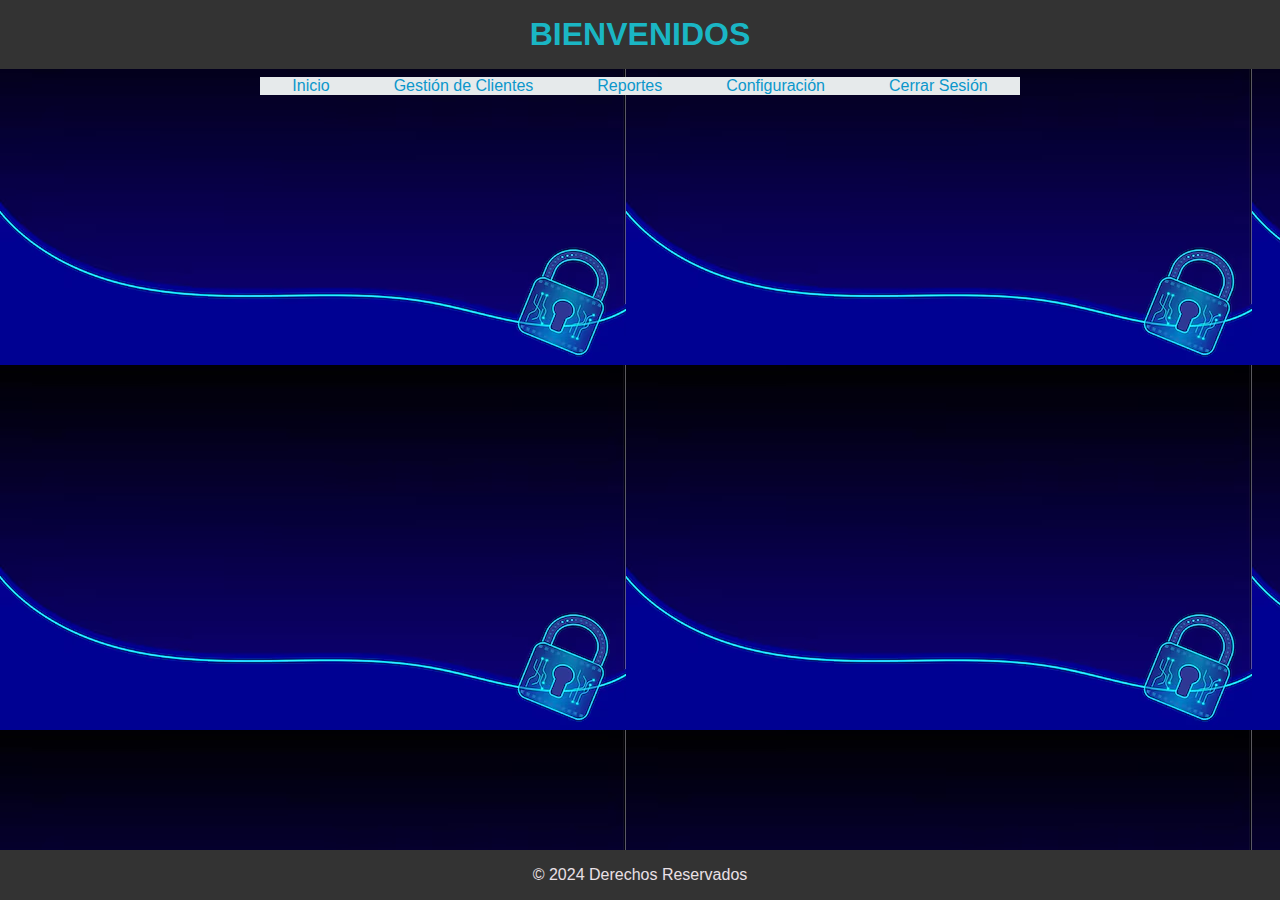
<file: index.html>
<!DOCTYPE html>
<html lang="es">
<head>
    <meta charset="UTF-8">
    <meta name="viewport" content="width=device-width, initial-scale=1.0">
    <title>Dashboard</title>
    <link rel="stylesheet" href="styles.css">
</head>
<body>
    <header class="encabezado">
        <h1>BIENVENIDOS</h1>
    </header>
    <nav class="barra-navegacion">
        <ul>
            <li><a href="inicio.html">Inicio</a></li>
            <li><a href="gestion de clientes.html">Gestión de Clientes</a></li>
            <li><a href="reportes.html">Reportes</a></li>
            <li><a href="configuracion.html">Configuración</a></li>
            <li><a href="login.html">Cerrar Sesión</a></li>
        </ul>
    </nav>
    <main class="area-central">
    
    </main>
    <footer class="pie-pagina">
        <p>&copy; 2024 Derechos Reservados</p>
    </footer>
</body>
</html>
</file>
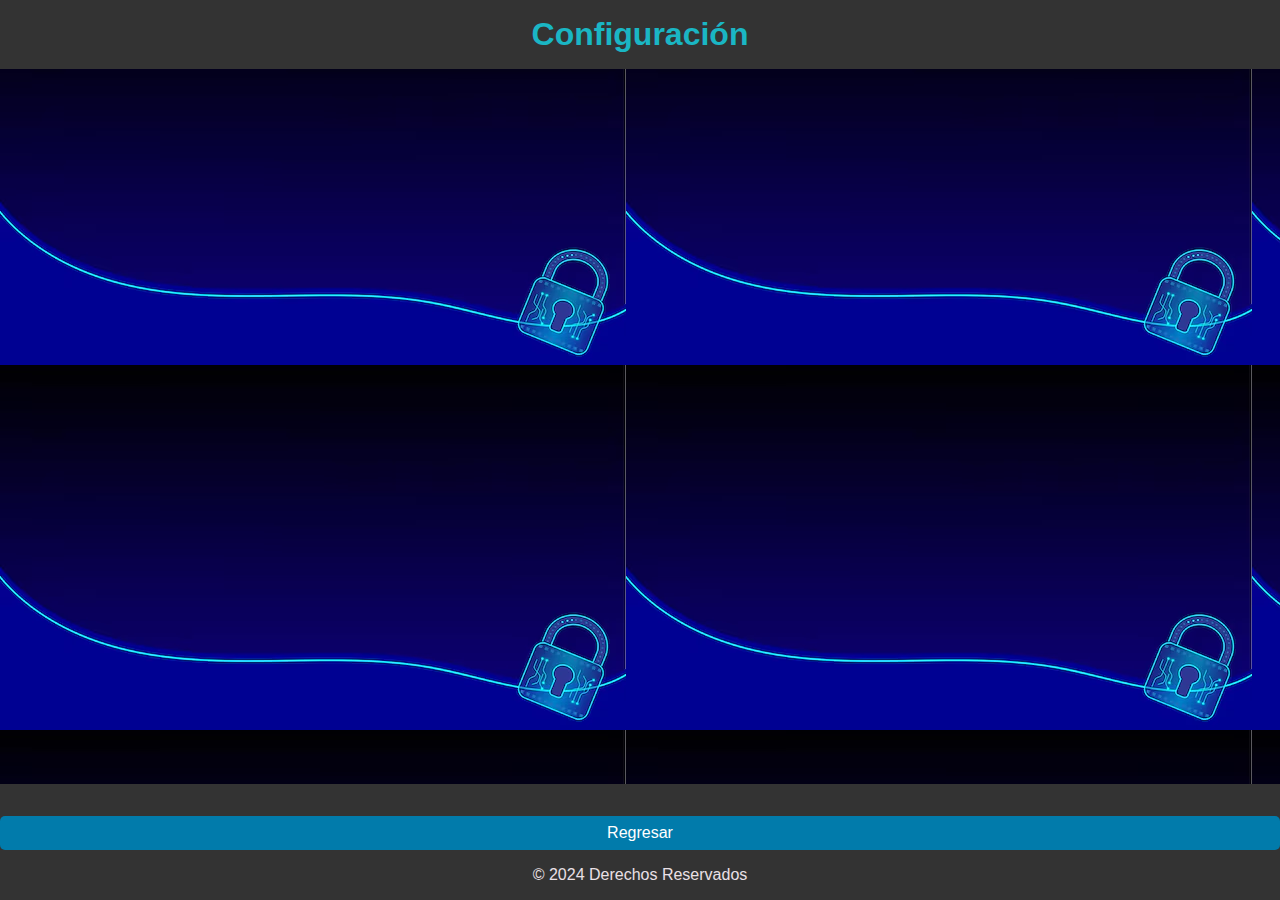
<file: configuracion.html>
<!DOCTYPE html>
<html lang="es">
<head>
    <meta charset="UTF-8">
    <meta name="viewport" content="width=device-width, initial-scale=1.0">
    <title>Configuración</title>
    <link rel="stylesheet" href="styles.css">
</head>
<body>
    <header class="encabezado">
        <h1>Configuración</h1>
    </header>
    <main class="area-central">
        <h2></h2>
    </main>
    <footer class="pie-pagina">
        <a href="index.html" class="boton-regresar">Regresar</a>
        <p>&copy; 2024 Derechos Reservados</p>
    </footer>
</body>
</html>
</file>
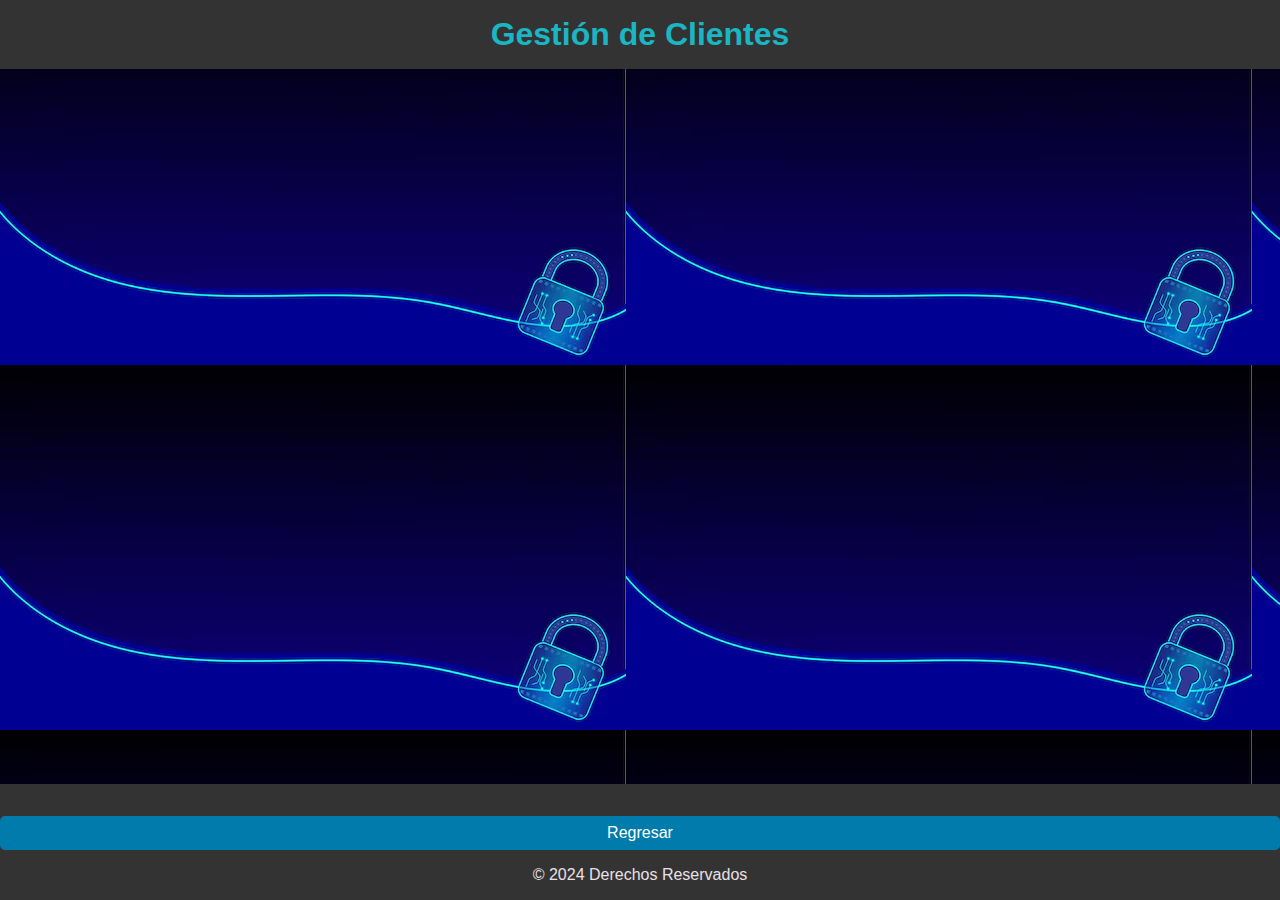
<file: gestion de clientes.html>
<!DOCTYPE html>
<html lang="es">
<head>
    <meta charset="UTF-8">
    <meta name="viewport" content="width=device-width, initial-scale=1.0">
    <title>Gestión de Clientes</title>
    <link rel="stylesheet" href="styles.css">
</head>
<body>
    <header class="encabezado">
        <h1>Gestión de Clientes</h1>
    </header>
    <main class="area-central">
        <h2></h2>
    </main>
    <footer class="pie-pagina">
        <a href="index.html" class="boton-regresar">Regresar</a>
        <p>&copy; 2024 Derechos Reservados</p>
    </footer>
</body>
</html>
</file>
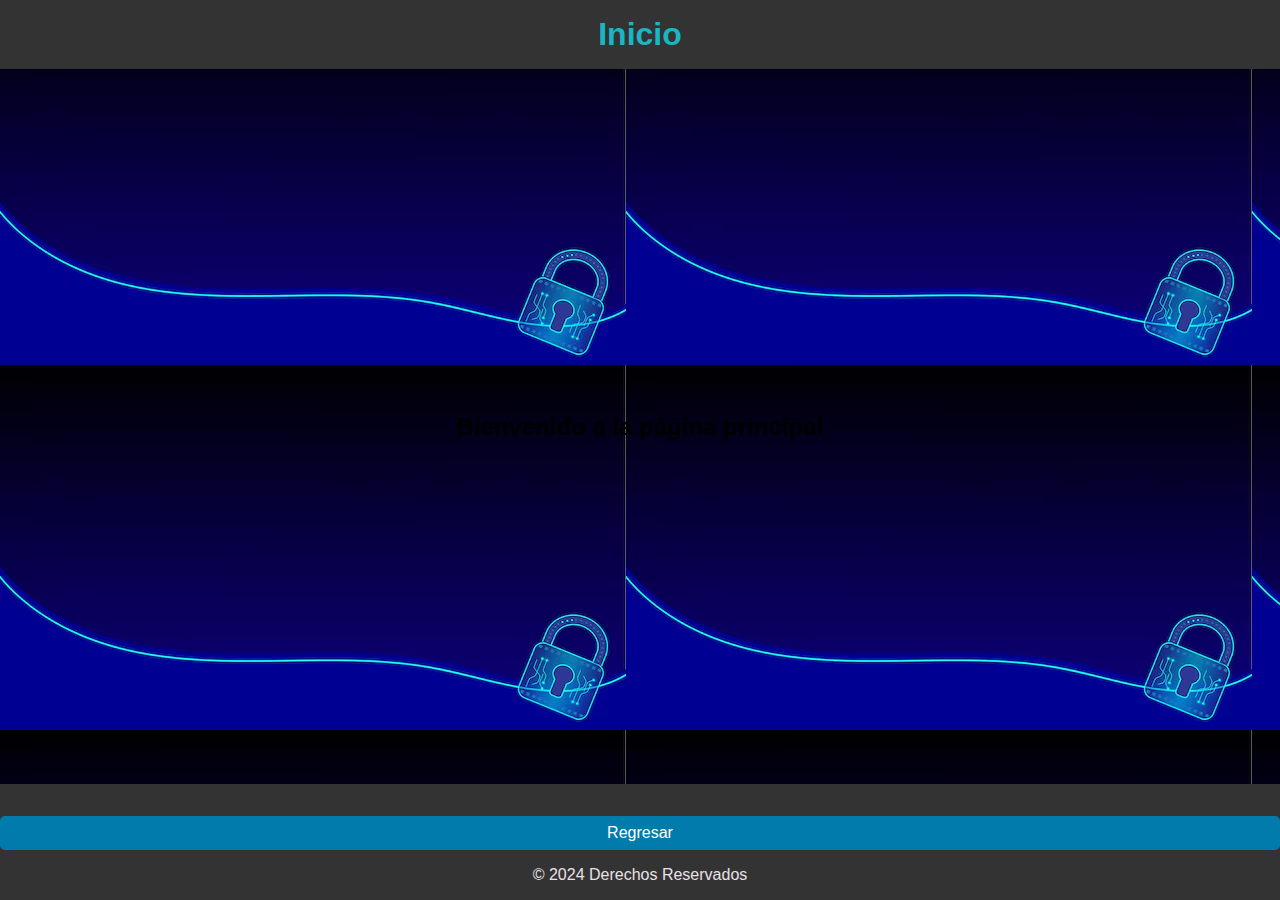
<file: inicio.html>
<!DOCTYPE html>
<html lang="es">
<head>
    <meta charset="UTF-8">
    <meta name="viewport" content="width=device-width, initial-scale=1.0">
    <title>Inicio</title>
    <link rel="stylesheet" href="styles.css">
</head>
<body>
    <header class="encabezado">
        <h1>Inicio</h1>
    </header>
    <main class="area-central">
        <h2>Bienvenido a la página principal</h2>
    </main>
    <footer class="pie-pagina">
        <a href="index.html" class="boton-regresar">Regresar</a>
        <p>&copy; 2024 Derechos Reservados</p>
    </footer>
</body>
</html>
</file>
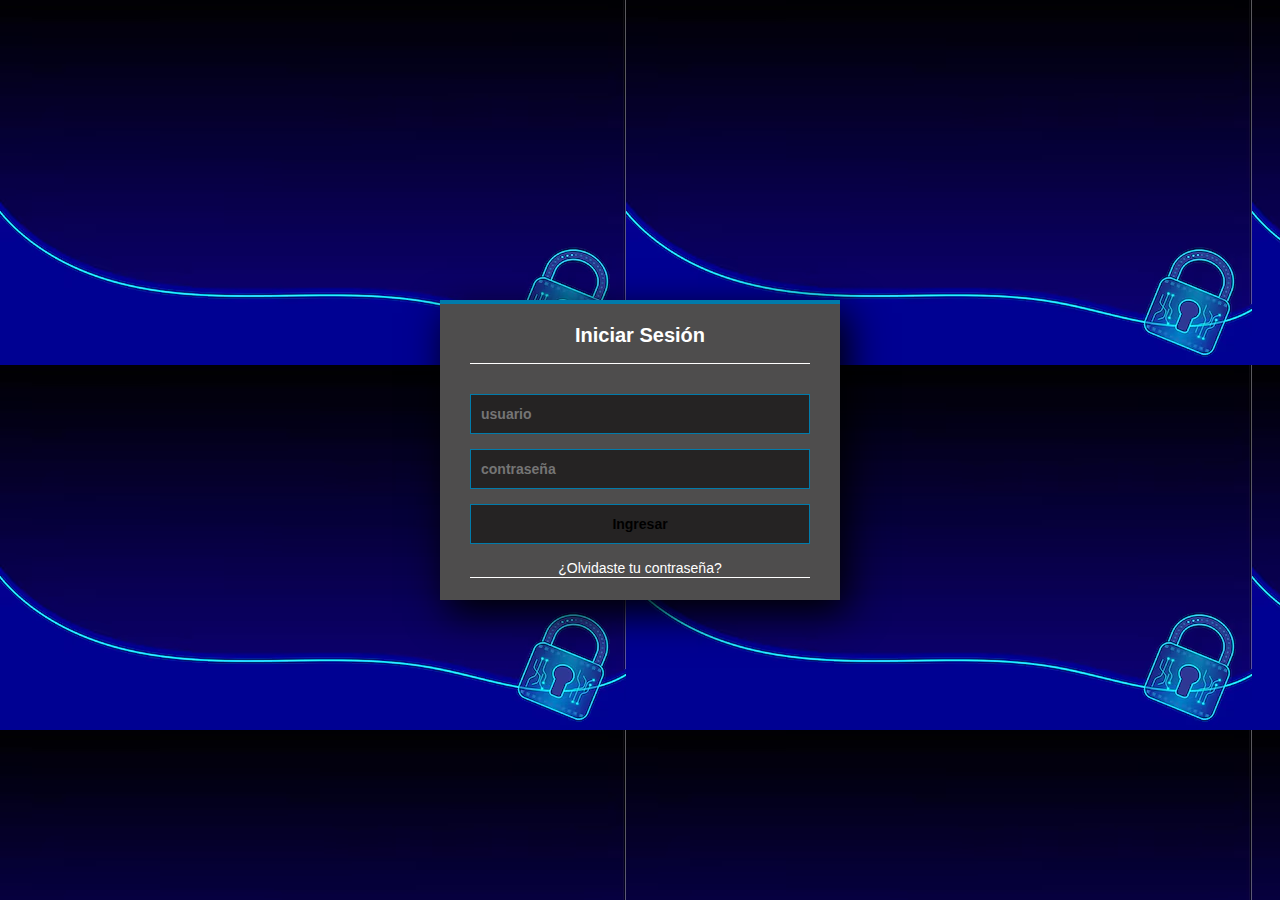
<file: login.html>
<!DOCTYPE html>
<html lang="es">
<head>
    <meta charset="UTF-8">
    <meta name="viewport" content="width=device-width, initial-scale=1.0">
    <title>Login</title>
    <link rel="stylesheet" href="styles.css">
</head>
<body>
    <div class="login-container">
        <h5>Iniciar Sesión</h5>
        <form class="form-login" action="index.html" method="POST">
           <input class="controls" type="text" name="usuario" value="" placeholder="usuario">
           <input class="controls" type="password" name="contraseña" value="" placeholder="contraseña">
           <input class="controls" type="submit" name="" value="Ingresar" >
       <p><a href="#">¿Olvidaste tu contraseña?</a></p>
        </form>
    </div>
</body>
</html>
</file>
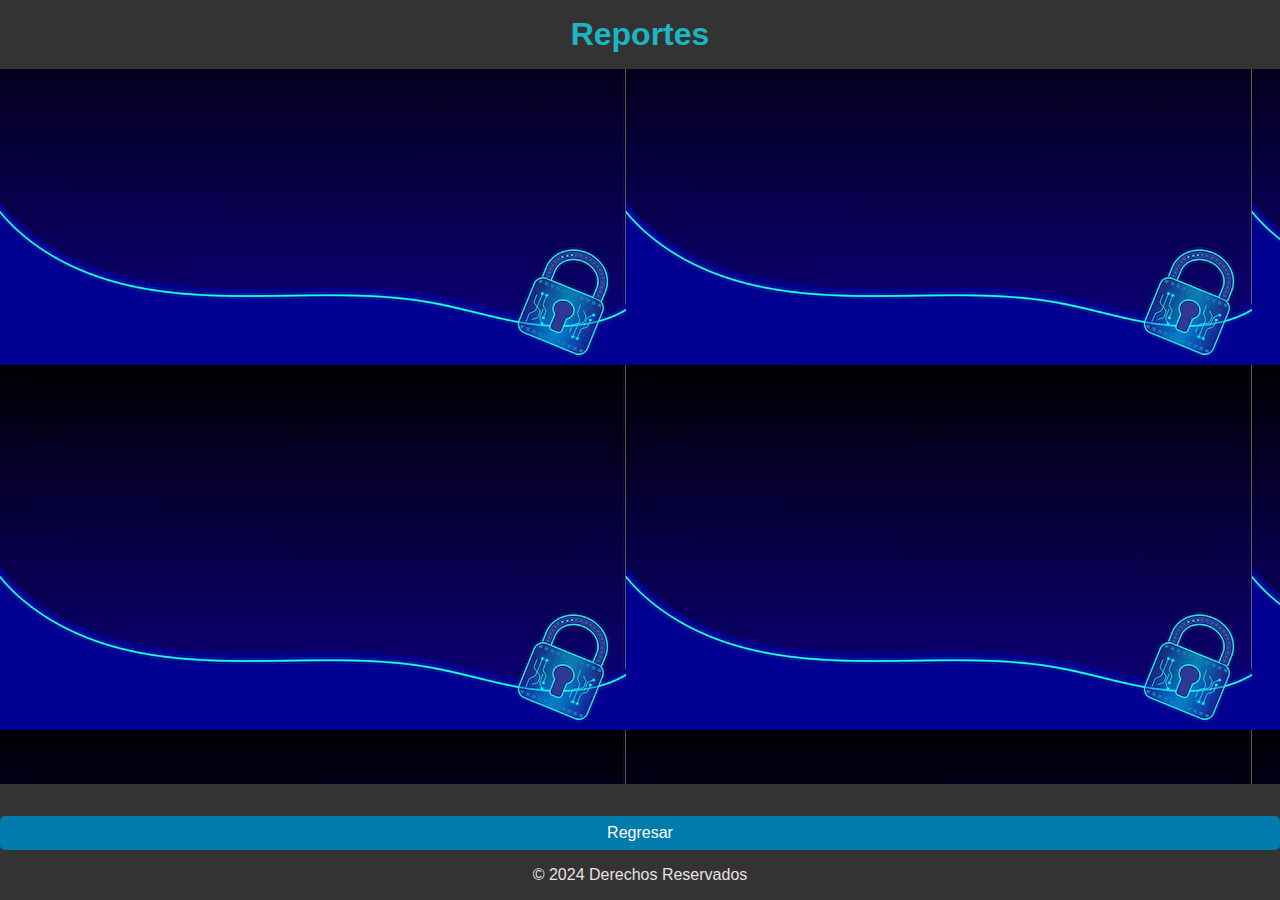
<file: reportes.html>
<!DOCTYPE html>
<html lang="es">
<head>
    <meta charset="UTF-8">
    <meta name="viewport" content="width=device-width, initial-scale=1.0">
    <title>Reportes</title>
    <link rel="stylesheet" href="styles.css">
</head>
<body>
    <header class="encabezado">
        <h1>Reportes</h1>
    </header>
    <main class="area-central">
        <h2></h2>
    </main>
    <footer class="pie-pagina">
        <a href="index.html" class="boton-regresar">Regresar</a>
        <p>&copy; 2024 Derechos Reservados</p>
    </footer>
</body>
</html>
</file>
<file: styles.css>
/* Reset y estilos generales */
* {
    margin: 0;
    padding: 0;
    box-sizing: border-box;
}

body {
    font-family: Arial, sans-serif;
    background-image: url('0.jpg'); /* Puedes reemplazarlo con una imagen si lo deseas */
    display: flex; /* Activa Flexbox */
    flex-direction: column; /* Acomoda los elementos en columna */
    justify-content: space-between; /* Distribuye encabezado, contenido y pie de página */
    align-items: center;
    min-height: 100vh; /* Altura completa de la ventana */
    margin: 0;
}

/* Encabezado */
.encabezado {
    background-color: #333;
    color: rgb(26, 182, 196);
    width: 100%; /* Asegura que ocupe todo el ancho */
    text-align: center;
    padding: 1em 0;
}

/* Área central para contenido */
.area-central {
    flex: 1; /* Ocupa el espacio restante entre el encabezado y el pie */
    display: flex;
    justify-content: center;
    align-items: center;
    padding: 2em;
    text-align: center;
}

/* Pie de página */
.pie-pagina {
    width: 100%;
    text-align: center;
    background-color: #333;
    color: rgb(234, 224, 230);
    padding: 1em 0;
    position: relative; /* Para posicionar elementos dentro del pie */
}

/* Botón de regresar */
.pie-pagina .boton-regresar {
    display: block;
    margin: 1em auto;
    padding: 0.5em 1.5em;
    background-color: #017bab;
    color: white;
    border: none;
    text-decoration: none;
    text-align: center;
    font-size: 16px;
    cursor: pointer;
    border-radius: 5px;
}

.pie-pagina .boton-regresar:hover {
    background-color: #005f8a;
}

/* Barra de navegación en el pie */
.barra-navegacion {
    margin-top: 0.5em;
    background-color: #e6eaeb;
}

.barra-navegacion ul {
    list-style: none;
    padding: 0;
    margin: 0;
    display: flex;
    justify-content: center;
}

.barra-navegacion ul li {
    margin: 0 1em;
}

.barra-navegacion ul li a {
    color: rgb(11, 151, 203);
    text-decoration: none;
    padding: 0.5em 1em;
}

.barra-navegacion ul li a:hover {
    background-color: #555;
}

/* Contenedor de login */
.login-container {
    width: 400px;
    height: 300px;
    background: #4e4d4d;
    margin: auto;
    padding: 20px 30px;
    box-shadow: 7px 13px 37px #000;
    border-top: 4px solid #017bab;
    color: white;
    text-align: center;
}

.login-container h5 {
    margin: 0;
    text-align: center;
    height: 40px;
    margin-bottom: 30px;
    font-size: 20px;
    border-bottom: 1px solid;
}

.controls {
    width: 100%;
    border: 1px solid #017bab;
    margin-bottom: 15px;
    padding: 11px 10px;
    background: #252323;
    font-size: 14px;
    font-weight: bold;
}

.buttons {
    width: 100%;
    height: 40px;
    background: #017bab;
    border: none;
    color: white;
    margin-bottom: 16px;
}

.form-login p {
    color: white;
    text-align: center;
    border-bottom: 1px solid;
}

.form-login a {
    color: white;
    text-decoration: none;
    font-size: 14px;
}

.form-login a:hover {
    text-decoration: underline;
}
</file>
